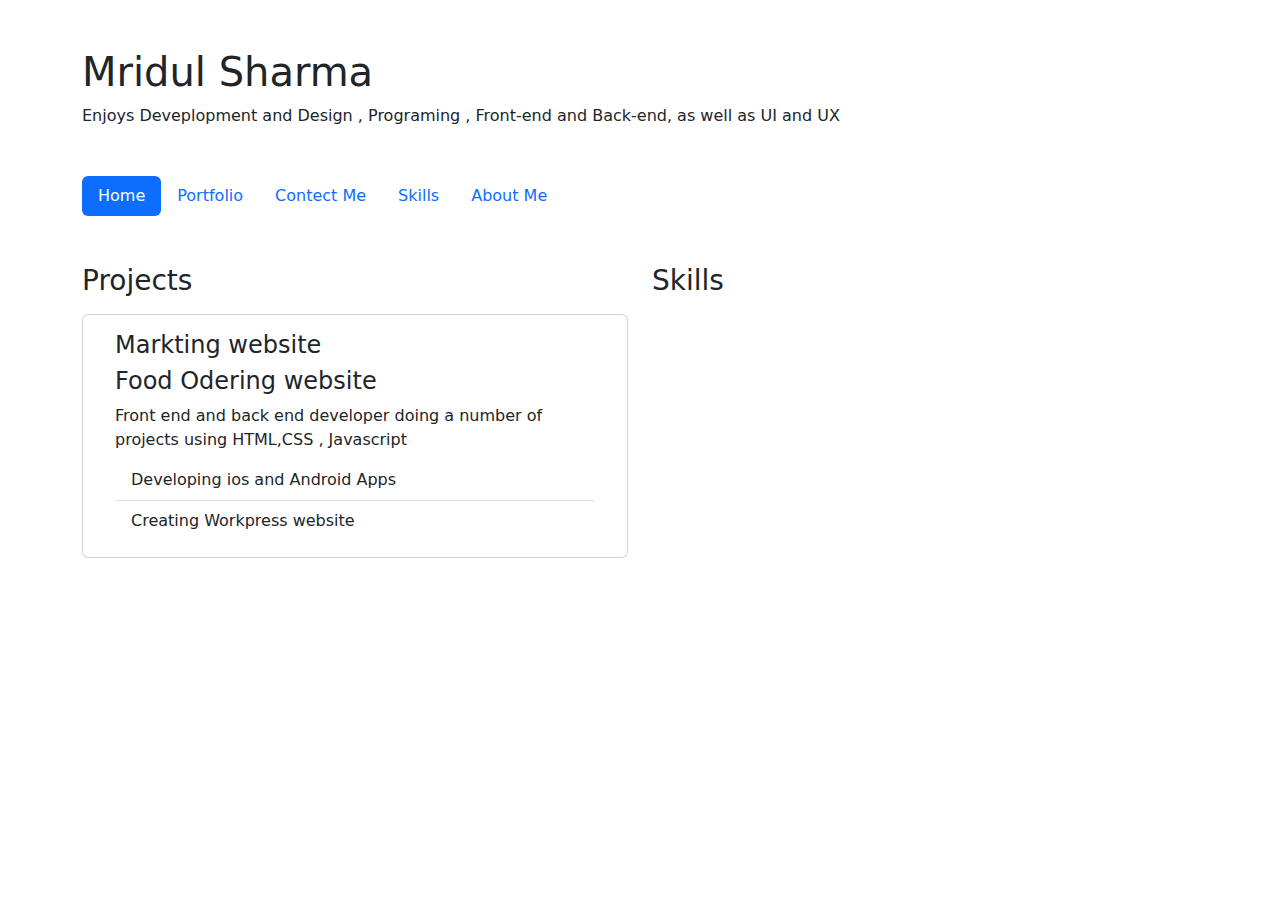
<file: classwork/portfolio/index.html>
<!doctype html>
<html lang="en">
  <head>
    <meta charset="utf-8">
    <meta name="viewport" content="width=device-width, initial-scale=1">
    <title>My Portfolio</title>
    <link href="https://cdn.jsdelivr.net/npm/bootstrap@5.3.3/dist/css/bootstrap.min.css" rel="stylesheet" integrity="sha384-QWTKZyjpPEjISv5WaRU9OFeRpok6YctnYmDr5pNlyT2bRjXh0JMhjY6hW+ALEwIH" crossorigin="anonymous">
  </head>
  <body>
    <div class="container  my-5" >
        <h1>Mridul Sharma</h1>
        <p class="leads">
            Enjoys Deveplopment and Design , Programing , Front-end and Back-end, as well as UI and UX
        </p>
    
</div>
<div  class="container">
    <nav>
        <ul  class="nav nav-pills">
            <li class="nav-item ">
                <a href="#" class="nav-link active">Home</a>
            </li>
            <li class="nav-item">
                <a href="#" class="nav-link ">Portfolio</a>
            </li>
            <li class="nav-item">
                <a href="#" class="nav-link ">Contect Me</a>
            </li>
            <li class="nav-item">
                <a href="#" class="nav-link ">Skills</a>
            </li>
            <li class="nav-item">
                <a href="#" class="nav-link ">About Me</a>
            </li>
         </ul>
    </nav>
</div>
<div class="container mt-5">
    <div class="row">
        <div class="col">
                <h3 class="mb-3">Projects</h3>
                <div class="card">
                <div class="card-body">
                <div class="mx-3">
                    <h4>Markting website</h4>
                <h4>Food Odering website</h4>
                <div><strong></strong>
                    Front end and back end developer doing a number of projects using HTML,CSS , Javascript
                </div>
                  <ul class="list-group list-group-flush mt-2">
                      <li class="list-group-item">Developing ios and Android Apps</li>
                      <li class="list-group-item">Creating Workpress website</li>
                  </ul>
                </div>
                </div>
            </div>
        </div>
        <div class="col">
            <h3 class="mb-3">Skills</h3>
      </div>
    </div>
</div>
    <script src="https://cdn.jsdelivr.net/npm/bootstrap@5.3.3/dist/js/bootstrap.bundle.min.js" integrity="sha384-YvpcrYf0tY3lHB60NNkmXc5s9fDVZLESaAA55NDzOxhy9GkcIdslK1eN7N6jIeHz" crossorigin="anonymous"></script>
  </body>
</html>
</file>
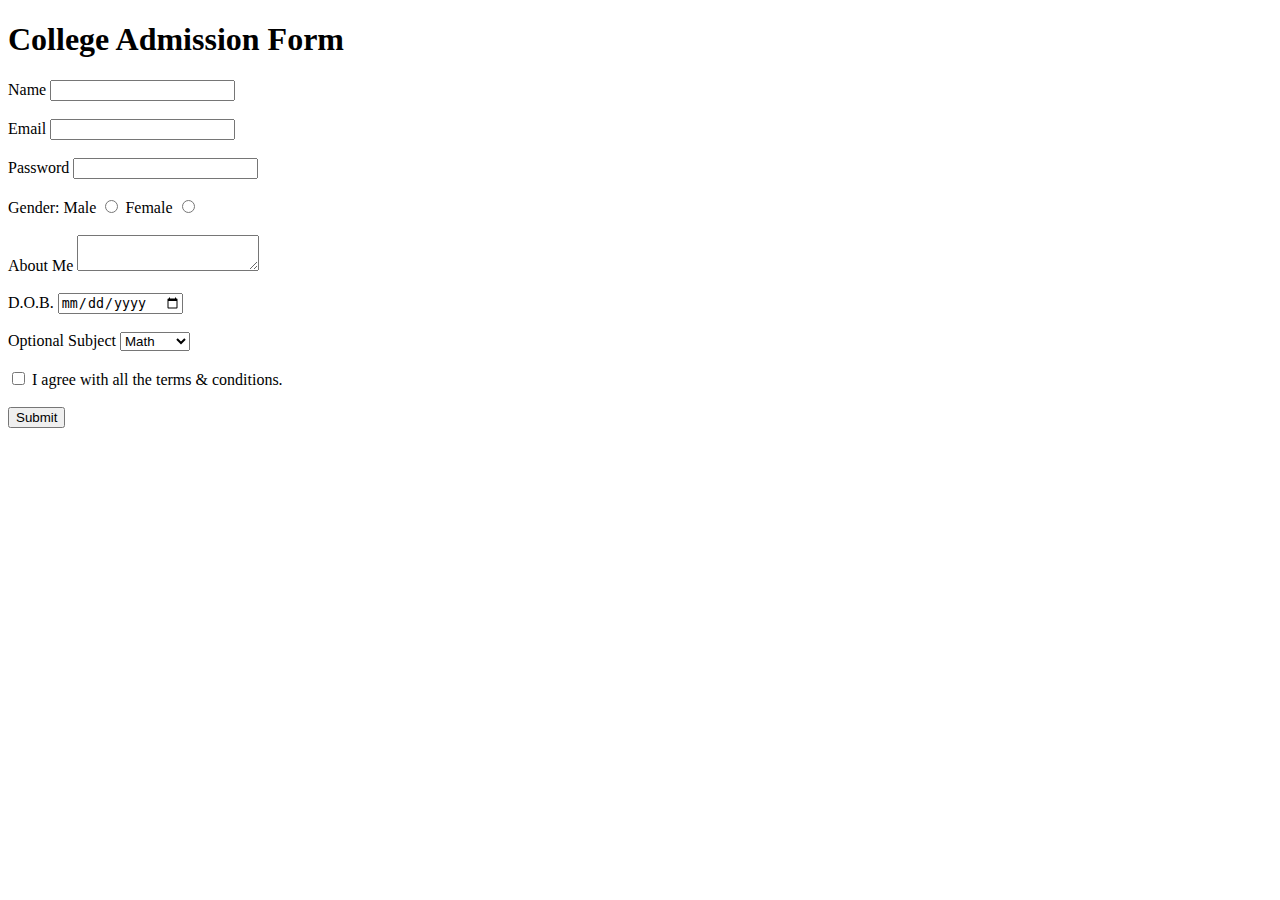
<file: assingment/book review/Admission form/index.html>
<!DOCTYPE html>
<html lang="en">
<head>
    <meta charset="UTF-8">
    <meta name="viewport" content="width=device-width, initial-scale=1.0">
    <title>Document</title>
</head>
<body>
    <h1>College Admission Form</h1>
    <form id="college-admission-form">
        <label for="name">Name</label>
        <input  id="name" >
        <br><br>
        
        <label for="email">Email</label>
        <input type="email" id="email" >
        <br><br>
        
        <label for="password">Password</label>
        <input type="password" id="password" >
        <br><br>
        
        <label for="gender">Gender:</label>
        <label for="male">Male</label>
        <input type="radio" name="gender" id="male" >
        <label for="female">Female</label>
        <input type="radio" name="gender" id="female" >
        <br><br>
        
        <label for="comment">About Me</label>
        <textarea id="comment"  ></textarea>
        <br><br>
        
        <label for="dob">D.O.B.</label>
        <input type="date" id="dob">
        <br><br>
        
        <label for="subjects">Optional Subject</label>
        <select id="subjects">
            <option value="math">Math</option>
            <option value="science">Science</option>
            <option value="history">History</option>
            
        </select>
        <br><br>
        
        <input type="checkbox" id="tnc">
        <label for="tnc">I agree with all the terms & conditions.</label>
        <br><br>
        
        <input type="submit" value="Submit">
    </form>
</body>
</html>
</file>
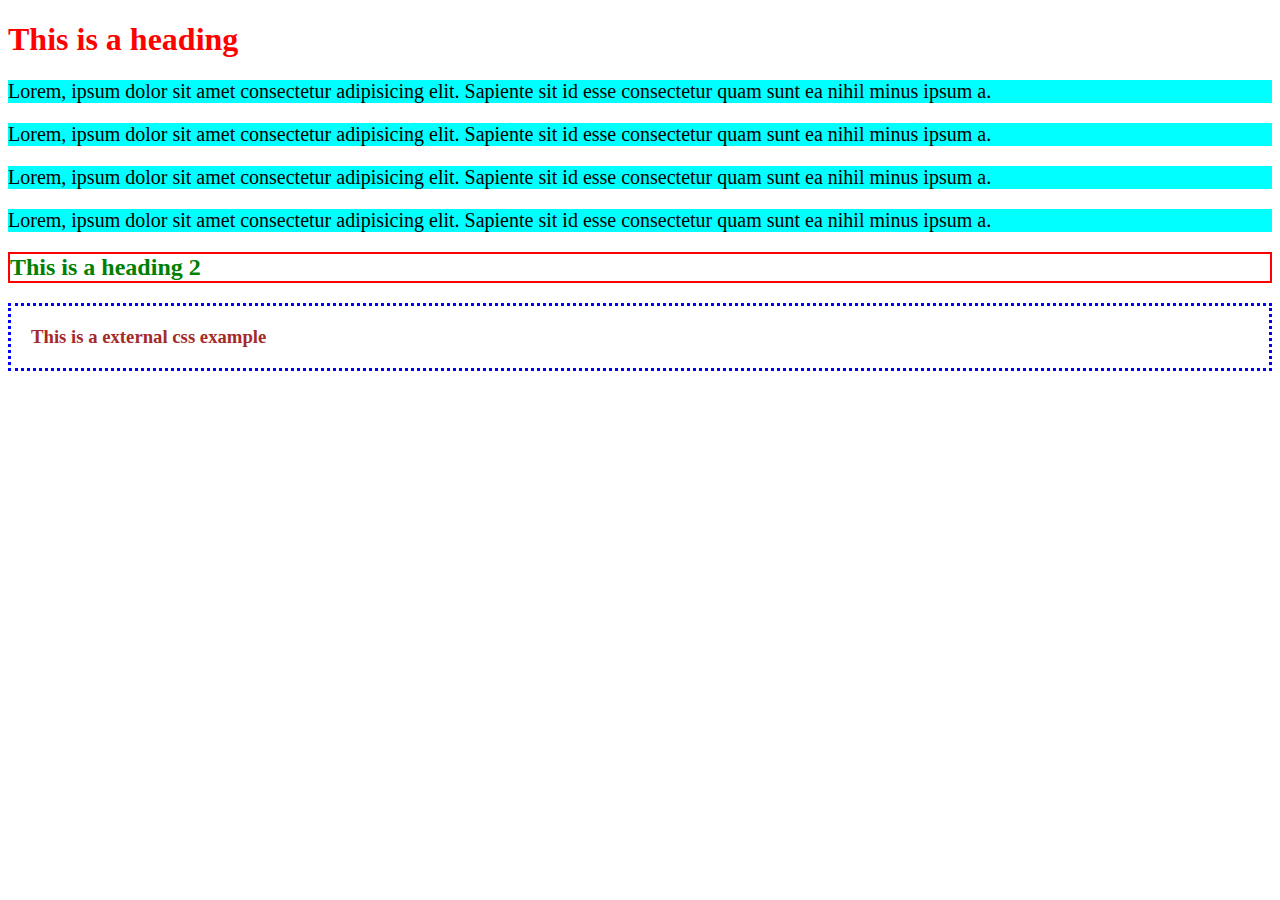
<file: classwork/lecture-10/1.css_intro.html>
<!DOCTYPE html>
<html lang="en">

<head>
    <meta charset="UTF-8">
    <meta name="viewport" content="width=device-width, initial-scale=1.0">
    <title>Css Intro</title>
    
    <style>
        h2 {
            color: green;
            border: 2px solid red;
        }
    </style>
    
    <link rel="stylesheet" href="1.style.css">
</head>

<body>

    
    <h1 style="color: red;">This is a heading</h1>

    <p style="font-size: 20px; background-color: aqua;">Lorem, ipsum dolor sit amet consectetur adipisicing elit.
        Sapiente sit id esse
        consectetur quam sunt ea nihil
        minus ipsum a.</p>
    <p style="font-size: 20px; background-color: aqua;">Lorem, ipsum dolor sit amet consectetur adipisicing elit.
        Sapiente sit id esse
        consectetur quam sunt ea nihil
        minus ipsum a.</p>
    <p style="font-size: 20px; background-color: aqua;">Lorem, ipsum dolor sit amet consectetur adipisicing elit.
        Sapiente sit id esse
        consectetur quam sunt ea nihil
        minus ipsum a.</p>
    <p style="font-size: 20px; background-color: aqua;">Lorem, ipsum dolor sit amet consectetur adipisicing elit.
        Sapiente sit id esse
        consectetur quam sunt ea nihil
        minus ipsum a.</p>

    <h2>This is a heading 2</h2>

    <h3>This is a external css example</h3>
</body>

</html>
</file>
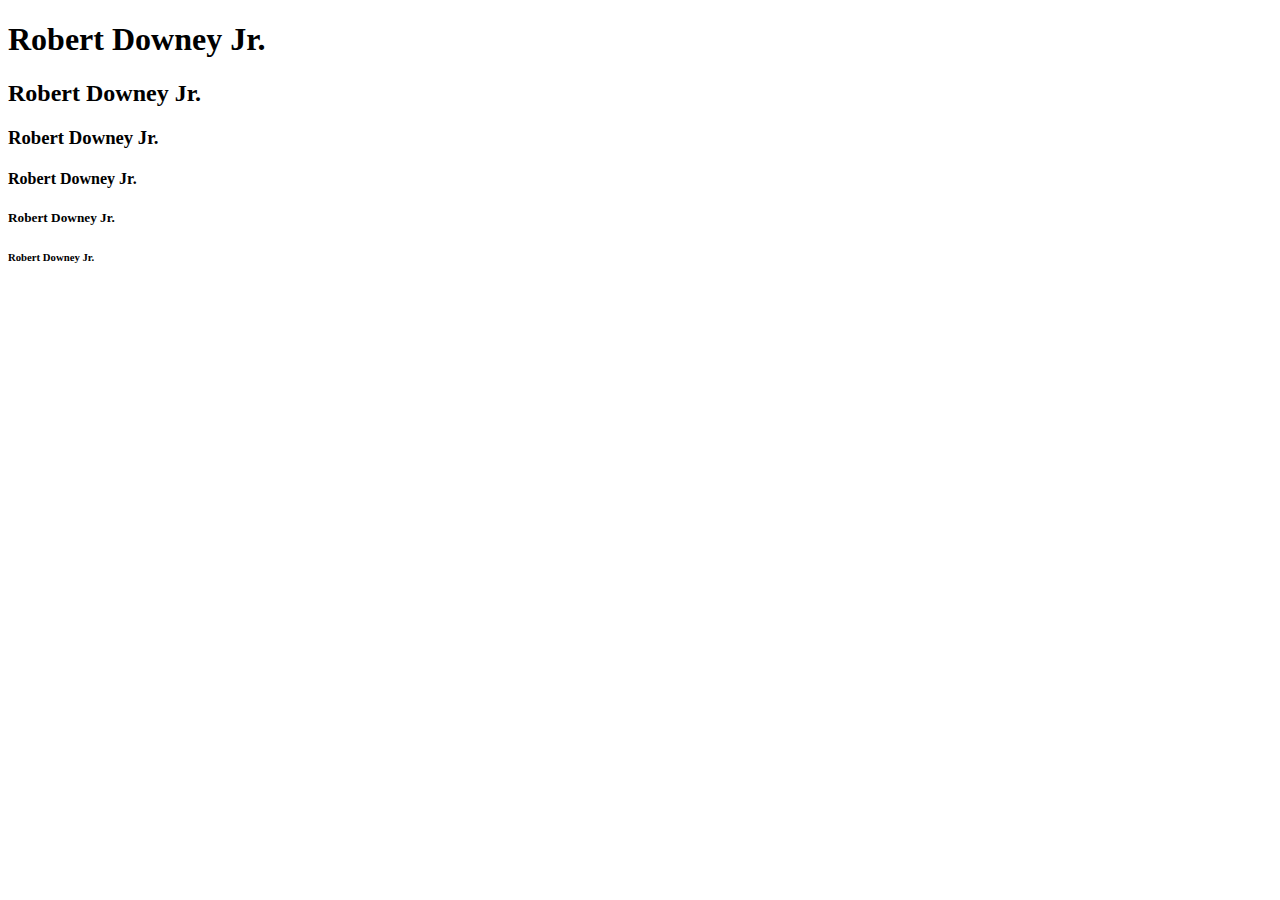
<file: classwork/lecture-2/2.heading.html>
<!DOCTYPE html>
<html lang="en">

<head>
    <meta charset="UTF-8">
    <meta name="viewport" content="width=device-width, initial-scale=1.0">
    <title>Heading Tags</title>
</head>

<body>

    <h1>Robert Downey Jr.</h1>
    <h2>Robert Downey Jr.</h2>
    <h3>Robert Downey Jr.</h3>
    <h4>Robert Downey Jr.</h4>
    <h5>Robert Downey Jr.</h5>
    <h6>Robert Downey Jr.</h6>

</body>

</html>
</file>
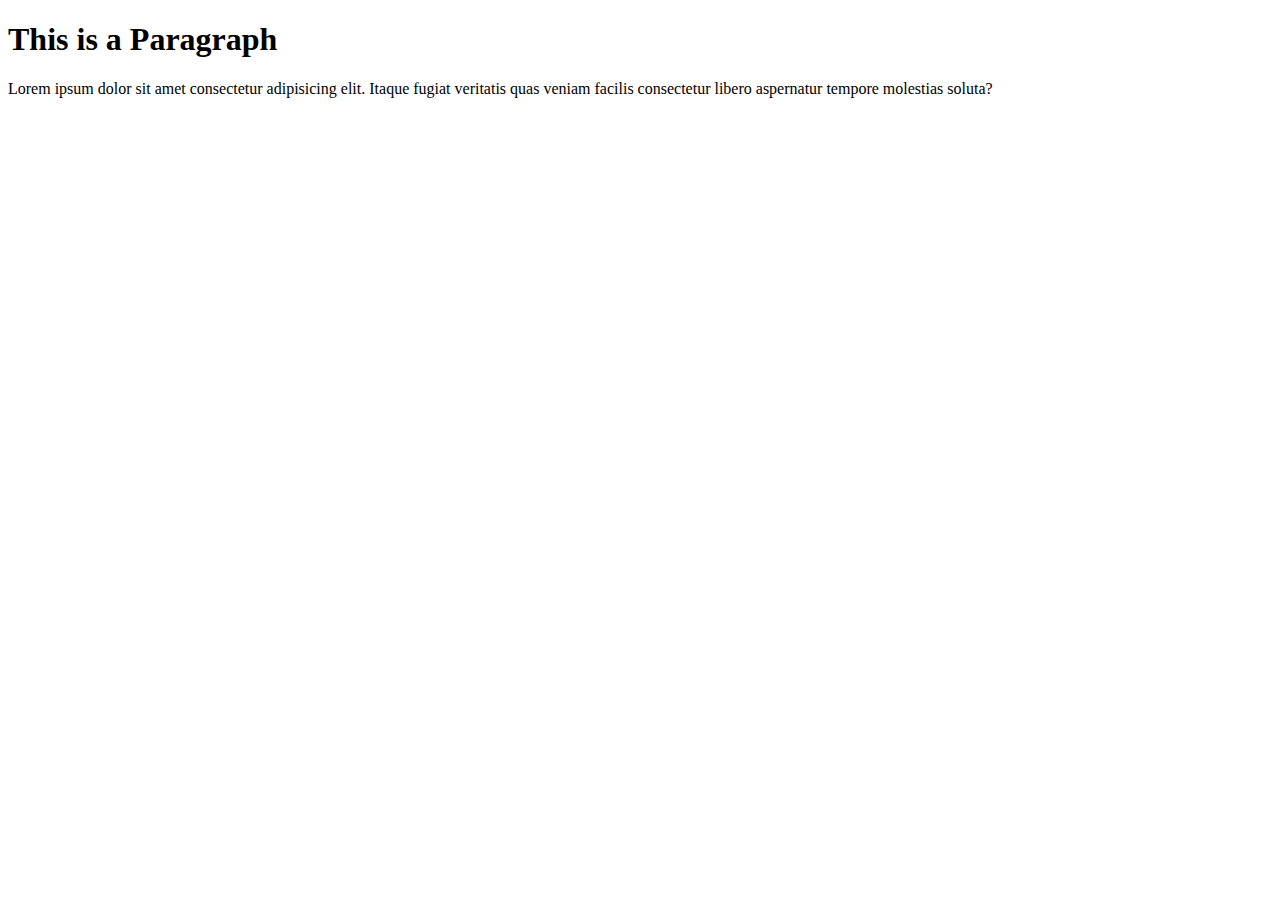
<file: classwork/lecture-2/3.photograph.html>
<!DOCTYPE html>
<html lang="en">

<head>
    <meta charset="UTF-8">
    <meta name="viewport" content="width=device-width, initial-scale=1.0">
    <title>Paragraph</title>
</head>

<body>

    <h1>This is a Paragraph</h1>

    <p>Lorem ipsum dolor sit amet consectetur adipisicing elit. Itaque fugiat veritatis quas veniam facilis consectetur
        libero aspernatur tempore molestias soluta?</p>


</body>

</html>
</file>
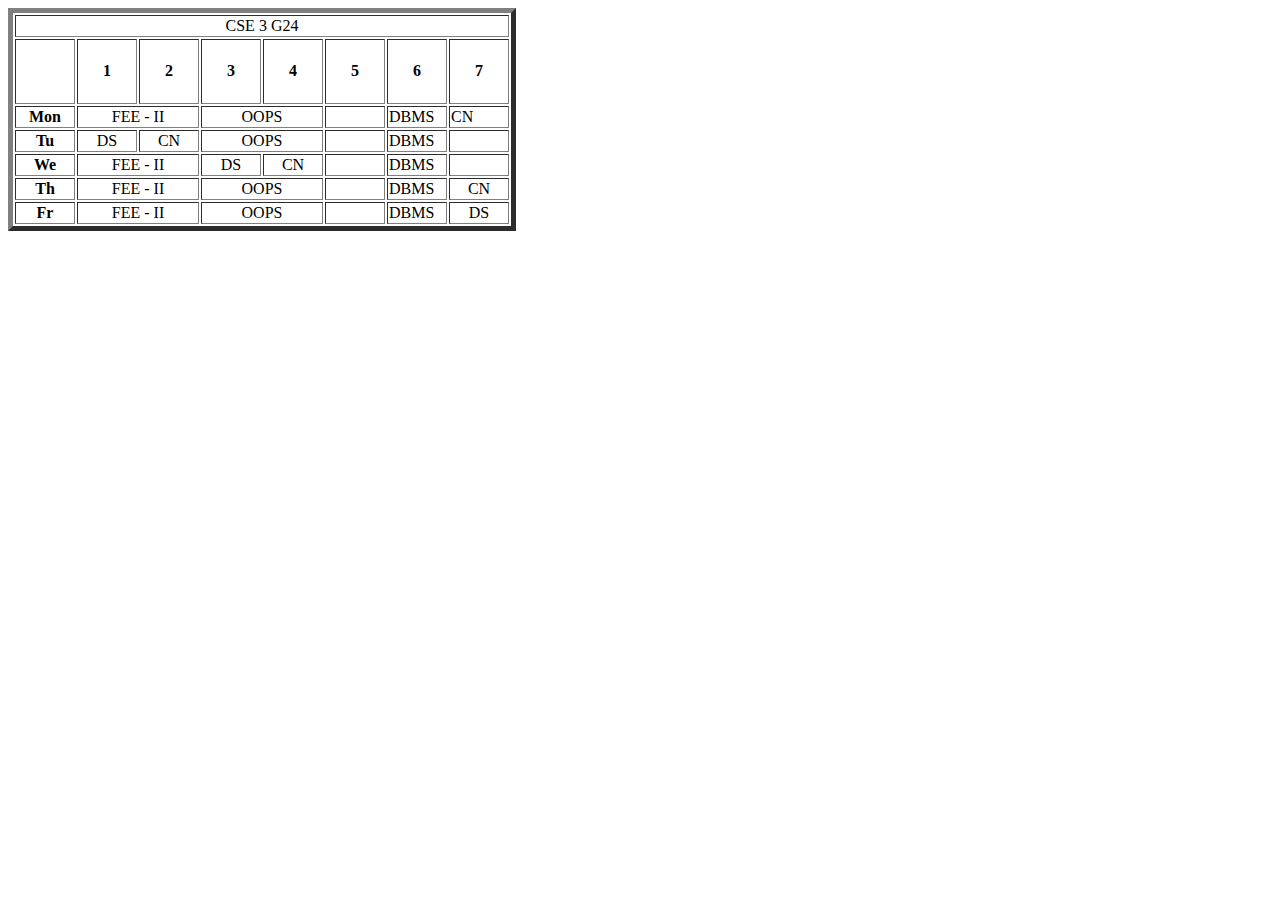
<file: classwork/lecture-4/table.html>
<!DOCTYPE html>
<html lang="en">
<head>
    <meta charset="UTF-8">
    <meta name="viewport" content="width=device-width, initial-scale=1.0">
    <title>Tables</title>
</head>
<body>
    <table border="5">
        <thead>
            <tr>
                <td colspan="8" align="center">CSE 3 G24</td>
            </tr>
        </thead>
        <tbody>
            <tr>
                <td></td>
                <td><h4>&nbsp&nbsp&nbsp&nbsp&nbsp&nbsp;1&nbsp;&nbsp&nbsp&nbsp&nbsp&nbsp</h4></td>
                <td><h4>&nbsp&nbsp&nbsp&nbsp&nbsp&nbsp;2&nbsp&nbsp&nbsp&nbsp&nbsp&nbsp;</h4></td>
                <td><h4>&nbsp&nbsp&nbsp&nbsp&nbsp&nbsp;3&nbsp&nbsp&nbsp&nbsp&nbsp&nbsp;</h4></td>
                <td><h4>&nbsp&nbsp&nbsp&nbsp&nbsp&nbsp;4&nbsp&nbsp&nbsp&nbsp&nbsp&nbsp;</h4></td>
                <td><h4>&nbsp&nbsp&nbsp&nbsp&nbsp&nbsp;5&nbsp&nbsp&nbsp&nbsp&nbsp&nbsp;</h4></td>
                <td><h4>&nbsp&nbsp&nbsp&nbsp&nbsp&nbsp;6&nbsp&nbsp&nbsp&nbsp&nbsp&nbsp;</h4></td>
                <td><h4>&nbsp&nbsp&nbsp&nbsp&nbsp&nbsp;7&nbsp&nbsp&nbsp&nbsp&nbsp&nbsp;</h4></td>
            </tr>
            <tr>
                <th>&nbsp;&nbsp;&nbsp;Mon&nbsp;&nbsp;&nbsp;</th>
                <td colspan="2" align="center">FEE - II</td>
                <td colspan="2" align="center">OOPS</td>
                <td>&nbsp;</td>
                <td>DBMS</td>
                <td>CN</td>
            </tr>
            <tr>
                <th>Tu</th>
                <td align="center">DS</td>
                <td align="center">CN</td>
                <td colspan="2" align="center">OOPS</td>
                <td>&nbsp;</td>
                <td>DBMS</td>
                <td>&nbsp;</td>
            </tr>
            <tr>
                <th>We</th>
                <td colspan="2" align="center">FEE - II</td>
                <td align="center">DS</td>
                <td align="center">CN</td>
                <td>&nbsp;</td>
                <td>DBMS</td>
                <td>&nbsp;</td>
            </tr>
            <tr>
                <th>Th</th>
                <td colspan="2" align="center">FEE - II</td>
                <td colspan="2" align="center">OOPS</td>
                <td>&nbsp;</td>
                <td>DBMS</td>  
                <td align="center">CN</td>
            </tr>
            <tr>
                <th>Fr</th>
                <td colspan="2" align="center">FEE - II</td>
                <td colspan="2" align="center">OOPS</td>
                <td>&nbsp;</td>
                <td>DBMS</td>  
                <td align="center">DS</td>

            </tr>
        </tbody>
    </table>
</body>
</html>
</file>
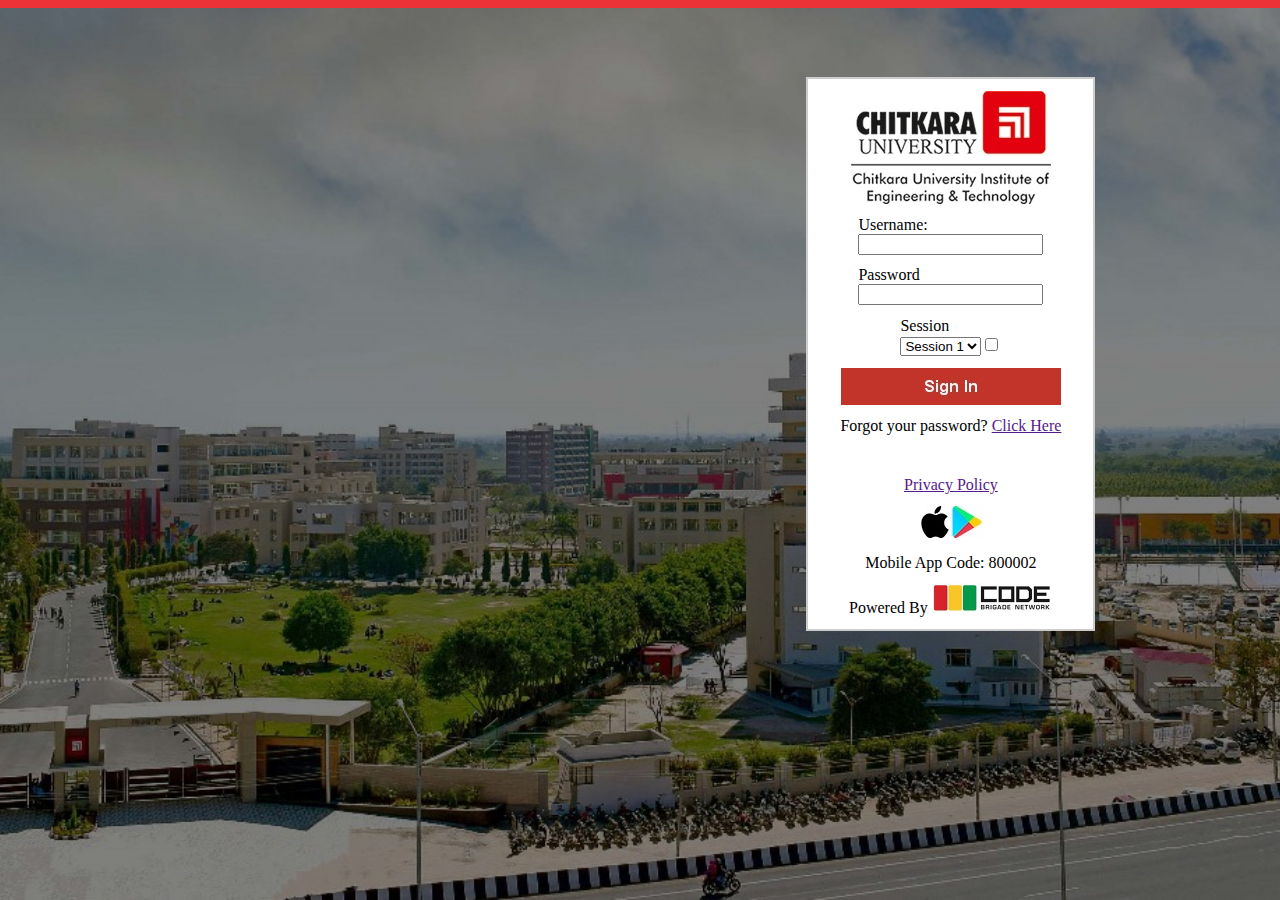
<file: classwork/lecture-5/chalkpad.html>
<!DOCTYPE html>
<html lang="en">
<head>
    <meta charset="UTF-8">
    <meta name="viewport" content="width=device-width, initial-scale=1.0">
    <link rel="stylesheet" href="style.css">
    <title>Chalkpad Pro</title>
</head>
<header>
</header>
<body>
    <div class="form">
        <img src="assets/logo.jpg" alt="Chitkara Logo" width="200px">
        <label for="Username">Username:<br>
            <input type="text">
    </label>
    <label for="password">Password<br>
        <input type="password">
</label>
<label for="Session"> Session<br>
    <select name="sessionSelect" id="sessionSelect">
        <option value="session1">Session 1</option>
        <option value="session2">Session 2</option>
        <option value="session3">Session 3</option>
        <br>
    </label>
<br>
<br>
<label for="">Remember Me<br>
    <input type="checkbox" placeholder="Remember Me">
</label>
<img src="assets/signin.jpg" alt="">
<span>Forgot your password? <a href="">Click Here</a></span>
<br>
<a href="">Privacy Policy</a>
<span>
<img src="assets/apple.jpg" alt=""><img src="assets/playstore.jpg" alt="">
</span>
Mobile App Code: 800002
<span>Powered By <img src="assets/codebrigade.jpg" alt="" height="30px"></span>
    </div>
</body>
</html>
</file>
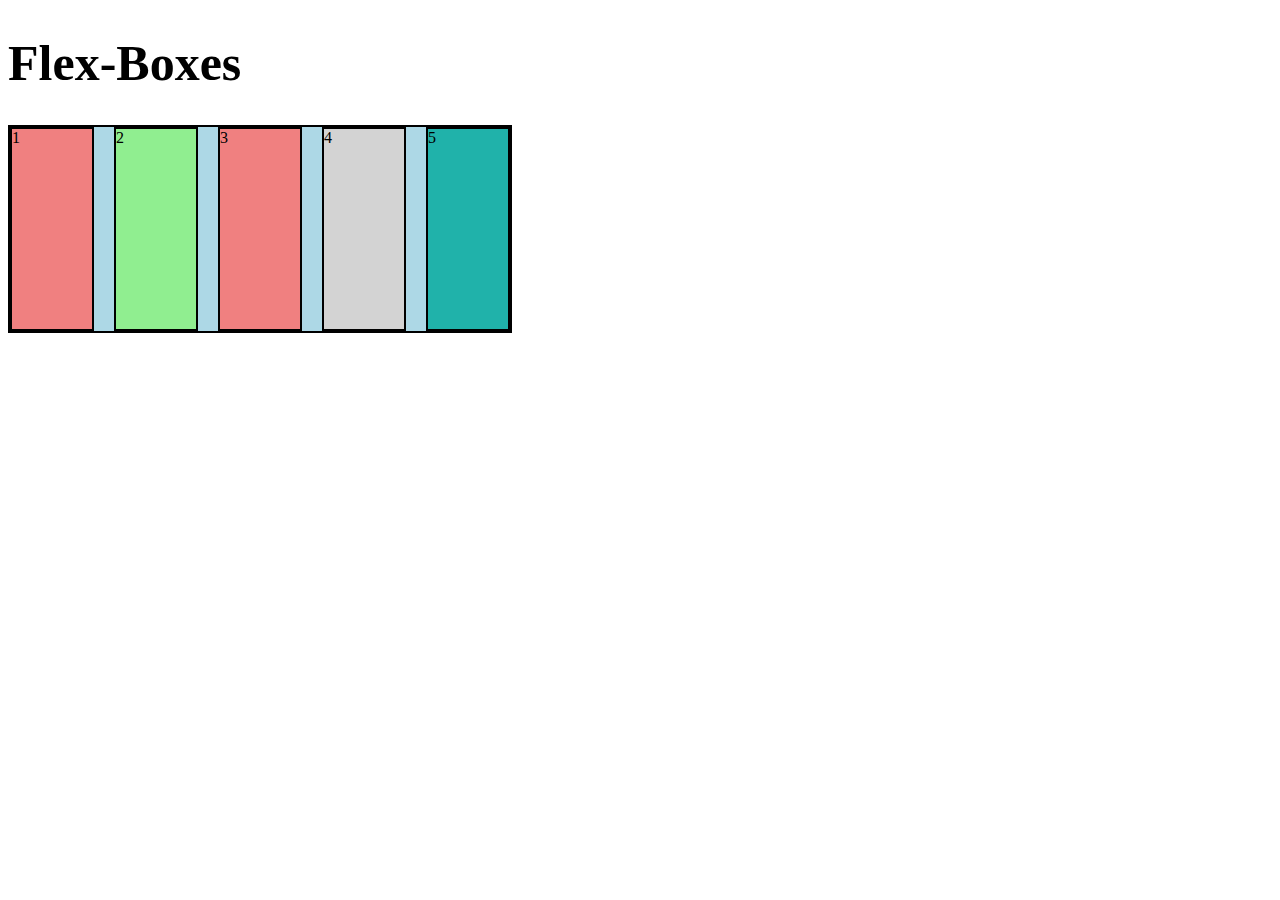
<file: classwork/lecture-6/flex box.html>
<!DOCTYPE html>
<html lang="en">
<head>
    <meta charset="UTF-8">
    <meta name="viewport" content="width=device-width, initial-scale=1.0">
    <title>Flex Box</title>
    <link rel ="stylesheet" href="flex.css">
</head>
<body>
    <h1>Flex-Boxes</h1>
    <div id="container">
        <div class="items" style="background-color: lightcoral;">1</div>
        <div class="items" style="background-color: lightgreen;">2</div>
        <div class="items" style="background-color: lightcoral;">3</div>
        <div class="items" style="background-color: lightgray;">4</div>
        <div class="items" style="background-color: lightseagreen;">5</div>
    </div>
</body>
</html>
</file>
<file: classwork/lecture-10/1.style.css>
/* External css */
h3{
    text-decoration: dotted;
    border: 3px dotted blue;
    padding: 20px;
    color: brown;
}
</file>
<file: classwork/lecture-5/style.css>
body{
    margin: 0;
    padding: 0;
    height: 100vh;
    width: 100%;
    background-image: url(assets/bg.jpg);
    background-size: cover;
    background-position: center;
}
body header{
    border-top: 8px solid #EC3237;
}
.form{
    width: 285px;
    height: 550px;
    background-color: #ffffff;
    border: 2px solid #CCCCCC;
    position: absolute;
    margin-left: 63%;
    margin-top: 5.4%;
    display: flex;
    flex-direction: column;
    align-items: center;
    justify-content:space-evenly;
}
</file>
<file: classwork/lecture-6/flex.css>
#container{
    background-color: lightblue;
    height: 80vm;
    width: 500px;
    border: 2px solid black;
    display: inline-flex;
    flex-direction: row;
    gap: 20px;
    /* flex-wrap: wrap; */

}
.items{
    border: 2px solid black;
    height: 200px;
    width: 120px;
}
h1{
    font-size: 50px;
}
</file>
